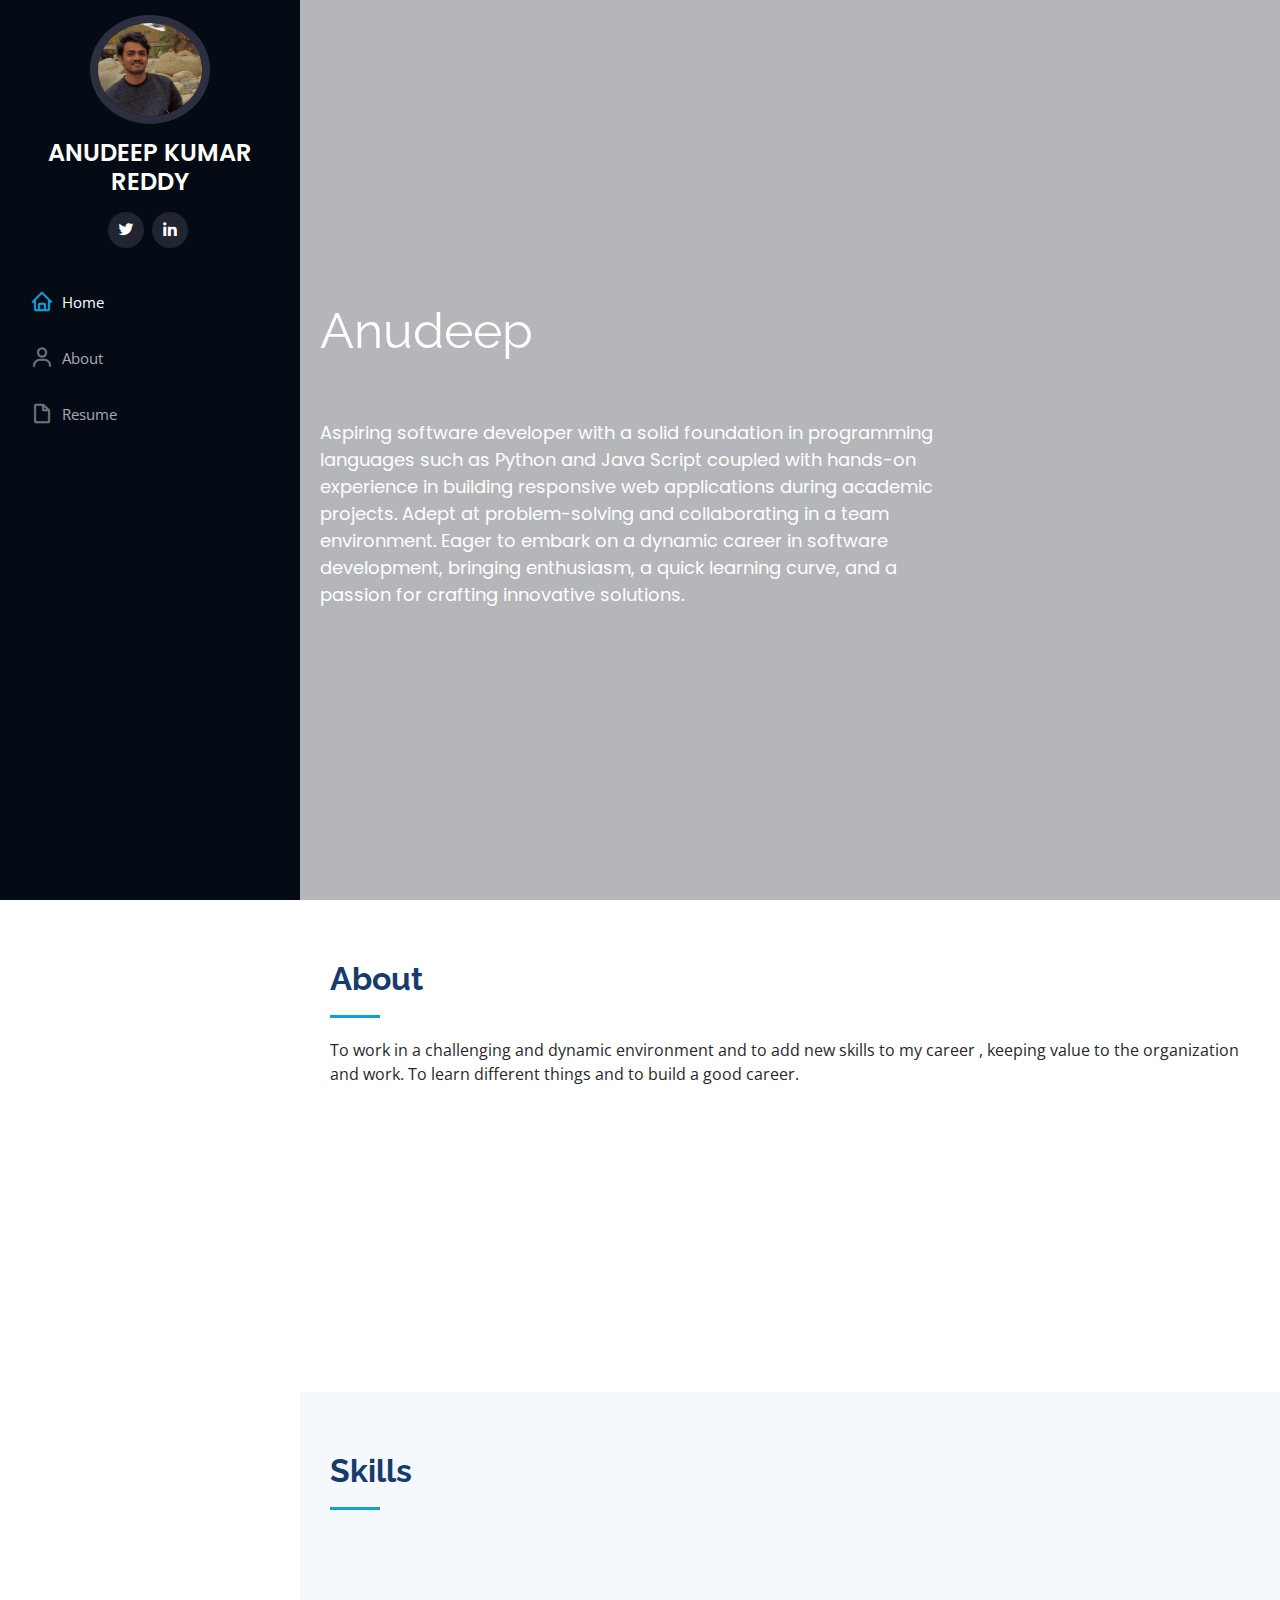
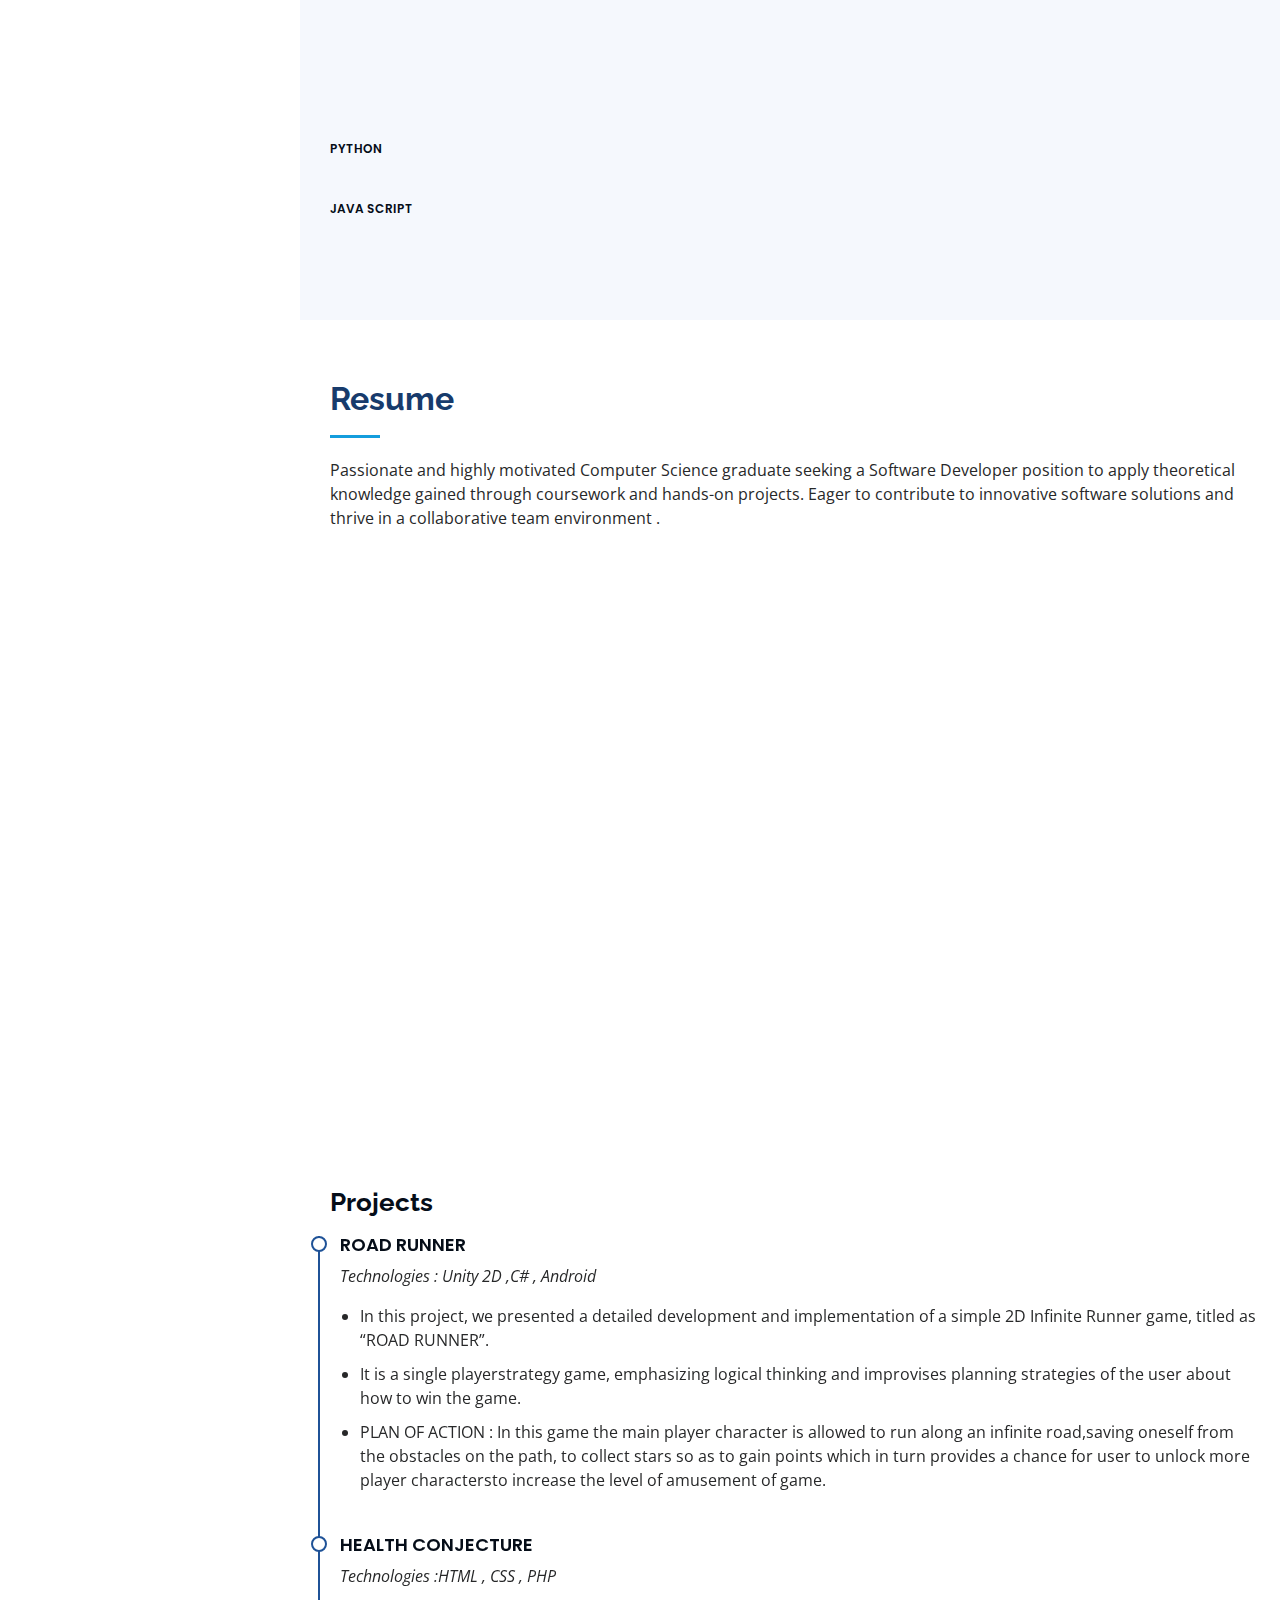
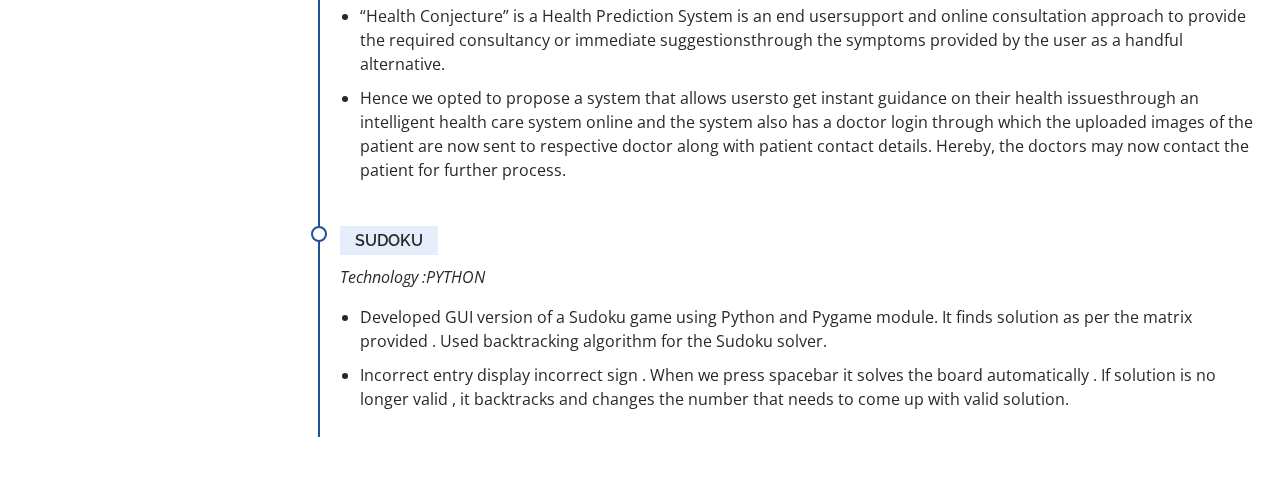
<file: index.html>
<!DOCTYPE html>
<html lang="en">

<head>
  <meta charset="utf-8">
  <meta content="width=device-width, initial-scale=1.0" name="viewport">

  <title>iPortfolio Bootstrap Template - Index</title>
  <meta content="" name="description">
  <meta content="" name="keywords">

  <!-- Favicons -->
  <link href="img/favicon.png" rel="icon">
  <link href="img/apple-touch-icon.png" rel="apple-touch-icon">

  <!-- Google Fonts -->
  <link href="https://fonts.googleapis.com/css?family=Open+Sans:300,300i,400,400i,600,600i,700,700i|Raleway:300,300i,400,400i,500,500i,600,600i,700,700i|Poppins:300,300i,400,400i,500,500i,600,600i,700,700i" rel="stylesheet">

  <!-- Vendor CSS Files -->
  <link href="assets/vendor/aos/aos.css" rel="stylesheet">
  <link href="assets/vendor/bootstrap/css/bootstrap.min.css" rel="stylesheet">
  <link href="assets/vendor/bootstrap-icons/bootstrap-icons.css" rel="stylesheet">
  <link href="assets/vendor/boxicons/css/boxicons.min.css" rel="stylesheet">
  <link href="assets/vendor/glightbox/css/glightbox.min.css" rel="stylesheet">
  <link href="assets/vendor/swiper/swiper-bundle.min.css" rel="stylesheet">

  <!-- Template Main CSS File -->
  <link href="assets/css/style.css" rel="stylesheet">

  <!-- =======================================================
  * Template Name: iPortfolio
  * Updated: Sep 18 2023 with Bootstrap v5.3.2
  * Template URL: https://bootstrapmade.com/iportfolio-bootstrap-portfolio-websites-template/
  * Author: BootstrapMade.com
  * License: https://bootstrapmade.com/license/
  ======================================================== -->
</head>

<body>

  <!-- ======= Mobile nav toggle button ======= -->
  <i class="bi bi-list mobile-nav-toggle d-xl-none"></i>

  <!-- ======= Header ======= -->
  <header id="header">
    <div class="d-flex flex-column">

      <div class="profile">
        <img src="img\profile-img.jpg" alt="" class="img-fluid rounded-circle">
        <h1 class="text-light"><a href="index.html">ANUDEEP KUMAR </a></h1>
		<h1 class="text-light"><a href="index.html">REDDY</a></h1>
        <div class="social-links mt-3 text-center">
          <a href="https://x.com/Anudeepreddy634?t=2MrnAgF4UsJMj0bCI6Qndg&s=08" class="twitter"><i class="bx bxl-twitter"></i></a>
          <!--a href="#" class="facebook"><i class="bx bxl-facebook"></i></a-->
          <!--a href="#" class="instagram"><i class="bx bxl-instagram"></i></a-->
          <!--a href="#" class="google-plus"><i class="bx bxl-skype"></i></a-->
          <a href="https://www.linkedin.com/in/anudeep-kumar-reddy-91a5b11b9?utm_source=share&utm_campaign=share_via&utm_content=profile&utm_medium=android_app" class="linkedin"><i class="bx bxl-linkedin"></i></a>
        </div>
      </div>

      <nav id="navbar" class="nav-menu navbar">
        <ul>
          <li><a href="#hero" class="nav-link scrollto active"><i class="bx bx-home"></i> <span>Home</span></a></li>
          <li><a href="#about" class="nav-link scrollto"><i class="bx bx-user"></i> <span>About</span></a></li>
          <li><a href="#resume" class="nav-link scrollto"><i class="bx bx-file-blank"></i> <span>Resume</span></a></li>
     
          
        </ul>
      </nav><!-- .nav-menu -->
    </div>
  </header><!-- End Header -->

  <!-- ======= Hero Section ======= -->
  <section id="hero" class="d-flex flex-column justify-content-center align-items-center">
    <div class="hero-container" data-aos="fade-in">
      <h1><strong>Anudeep</strong> </h1>
      <p>Aspiring software developer with a solid foundation in programming languages such as Python and Java Script coupled with hands-on experience in building responsive web applications during academic projects.
        Adept at problem-solving and collaborating in a team environment. Eager to embark on a dynamic career in software development, bringing enthusiasm, a quick learning curve, and a passion for crafting innovative solutions.</p>

    </div>
  </section><!-- End Hero -->

  <main id="main">

    <!-- ======= About Section ======= -->
    <section id="about" class="about">
      <div class="container">

        <div class="section-title">
          <h2>About</h2>
          <p>To work in a challenging and dynamic environment and to add new skills to my career , keeping value to the organization and work. To learn different things and to build a good career.</p>
        </div>

        <div class="center">
          <!--div class="col-lg-4" data-aos="fade-right">
            <img src="img\profile-img.jpg" class="img-fluid" alt="">
          </div-->
          <div class="col-lg-8 pt-4 pt-lg-0 content" data-aos="fade-left">
            <h3>Personal Details :</h3>
            
            <div class="row">
              <div class="col-lg-6">
                <ul>
                  <li><i class="bi bi-chevron-right"></i> <strong>Birthday:</strong> <span>16 JULY 2000</span></li>
		  <li><i class="bi bi-chevron-right"></i> <strong>Age:</strong> <span>23</span></li>
                  <li><i class="bi bi-chevron-right"></i> <strong>Phone:</strong> <span>+1(603) 264-2864</span></li>
                  <li><i class="bi bi-chevron-right"></i> <strong>City:</strong> <span>Manchester, NH , US</span></li>
                </ul>
              </div>
              <div class="col-lg-6">
                <ul>   
                  <li><i class="bi bi-chevron-right"></i> <strong>Degree:</strong> <span>Masters</span></li>
                  <li><i class="bi bi-chevron-right"></i> <strong>Email:</strong> <span>anudeepkumar1999@gmail.com</span></li>
                  <li><i class="bi bi-chevron-right"></i> <strong>Freelance:</strong> <span>Available</span></li>
                </ul>
              </div>
            </div>
            
          </div>
        </div>

      </div>
    </section><!-- End About Section -->

 

    <!-- ======= Skills Section ======= -->
    <section id="skills" class="skills section-bg">
      <div class="container">

        <div class="section-title">
          <h2>Skills</h2>
         
        </div>

        <div class="row skills-content">

          <div class="col-lg-6" data-aos="fade-up">

            <div class="progress">
              <span class="skill">HTML <!--i class="val">80%</i--></span>
              <!--div class="progress-bar-wrap">
                <div class="progress-bar" role="progressbar" aria-valuenow="80" aria-valuemin="0" aria-valuemax="100"></div>
              </div-->
            </div>

            <div class="progress">
              <span class="skill">CSS <!--i class="val">80%</i--></span>
              <!--div class="progress-bar-wrap">
                <div class="progress-bar" role="progressbar" aria-valuenow="80" aria-valuemin="0" aria-valuemax="100"></div>
              </div-->
            </div>
			<div class="progress">
              <span class="skill">SQL <!--i class="val">80%</i--></span>
              <!--div class="progress-bar-wrap">
                <div class="progress-bar" role="progressbar" aria-valuenow="80" aria-valuemin="0" aria-valuemax="100"></div>
              </div-->
            </div>
          </div>

          <!--div class="col-lg-6" data-aos="fade-up" data-aos-delay="100"-->

            <div class="progress">
              <span class="skill">Python <!--i class="val">80%</i--></span>
              <!--div class="progress-bar-wrap">
                <div class="progress-bar" role="progressbar" aria-valuenow="80" aria-valuemin="0" aria-valuemax="100"></div>
              </div-->
            </div>


            <div class="progress">
              <span class="skill">Java Script <!--i class="val">75%</i--></span>
              <!--div class="progress-bar-wrap">
                <div class="progress-bar" role="progressbar" aria-valuenow="75" aria-valuemin="0" aria-valuemax="100"></div>
              </div-->
            </div>



          <!--/div-->

        </div>

      </div>
    </section><!-- End Skills Section -->

    <!-- ======= Resume Section ======= -->
    <section id="resume" class="resume">
      <div class="container">

        <div class="section-title">
          <h2>Resume</h2>
          <p>Passionate and highly motivated Computer Science graduate seeking a Software Developer position to apply theoretical knowledge gained through coursework and hands-on projects. Eager to contribute to innovative software solutions and thrive in a collaborative team environment .</p>
        </div>

        <div class="row">
          <div class="col-lg-6" data-aos="fade-up">
            <h3 class="resume-title">Summary</h3>
            <div class="resume-item pb-0">
              <h4>ANUDEEP KUMAR REDDY</h4>
              <p><em>Innovtive and enthusiastic learner.I have completed internships in Python and Web Development.</em></p>
              <ul>
                <li>Manchester, NH , USA</li>
                <li>+1(603) 264-2864</li>
                <li>anudeepkumar1999@gmail.com</li>
              </ul>
            </div>

            <h3 class="resume-title">Education</h3>
            <div class="resume-item">
              <h4>Masters in Information &amp; Technology</h4>
              <h5>2023 - 2025</h5>
              <p><em>Southern New Hampshire University,NH,USA</em></p>
              
            </div>
            <div class="resume-item">
              <h4>Bachelor of Computer Science &amp; Engineering</h4>
              <h5>2017 - 2021</h5>
              <p><em>Rajeev Gandhi Memorial College Of Engineering and Technology , India</em></p>
              
            </div>
          </div>
          <!--div class="col-lg-6" data-aos="fade-up" data-aos-delay="100"-->
            <h3 class="resume-title">Projects</h3>
            <div class="resume-item">
              <h4>ROAD RUNNER</h4>
            
              <p><em>Technologies : Unity 2D ,C# , Android </em></p>
              <ul>
                <li>In this project, we presented a detailed development and implementation of a simple 2D Infinite Runner game, titled as “ROAD RUNNER”.</li>
                <li>It is a single playerstrategy game, emphasizing logical thinking and improvises planning strategies of the user about how to win the game. </li>
                <li>PLAN OF ACTION : In this game the main player character is allowed to run along an infinite road,saving oneself from the obstacles on the path, to collect stars so as to gain points which in turn provides a chance for user to unlock more player charactersto increase the level of amusement of game.</li>
                
              </ul>
            </div>
            <div class="resume-item">
              <h4>HEALTH CONJECTURE</h4>
              <p><em>Technologies :HTML , CSS , PHP</em></p>
              <ul>
                <li>“Health Conjecture” is a Health Prediction System is an end usersupport and online consultation approach to provide the required consultancy or immediate suggestionsthrough the symptoms provided by the user as a handful alternative.</li>
                <li>Hence we opted to propose a system that allows usersto get instant guidance on their health issuesthrough an intelligent health care system online and the system also has a doctor login through which the uploaded images of the patient are now sent to respective doctor along with patient contact details. Hereby, the doctors may now contact the patient for further process.</li>

              </ul>
            </div>
		    <div class="resume-item">
              <h5>SUDOKU</h5>
              <p><em>Technology :PYTHON</em></p>
              <ul>
                <li>Developed GUI version of a Sudoku game using Python and Pygame module. It finds solution as per the matrix provided . Used backtracking algorithm for the Sudoku solver.</li>
                <li>Incorrect entry display incorrect sign . When we press spacebar it solves the board automatically . If solution is no longer valid , it backtracks and changes the number that needs to come up with valid solution.</li>
              </ul>
            </div>
          <!--/div-->
        </div>

      </div>
    </section><!-- End Resume Section -->




  </main><!-- End #main -->

 

  <a href="#" class="back-to-top d-flex align-items-center justify-content-center"><i class="bi bi-arrow-up-short"></i></a>

  <!-- Vendor JS Files -->
  <script src="assets/vendor/purecounter/purecounter_vanilla.js"></script>
  <script src="assets/vendor/aos/aos.js"></script>
  <script src="assets/vendor/bootstrap/js/bootstrap.bundle.min.js"></script>
  <script src="assets/vendor/glightbox/js/glightbox.min.js"></script>
  <script src="assets/vendor/isotope-layout/isotope.pkgd.min.js"></script>
  <script src="assets/vendor/swiper/swiper-bundle.min.js"></script>
  <script src="assets/vendor/typed.js/typed.umd.js"></script>
  <script src="assets/vendor/waypoints/noframework.waypoints.js"></script>
  <script src="assets/vendor/php-email-form/validate.js"></script>

  <!-- Template Main JS File -->
  <script src="assets/js/main.js"></script>

</body>

</html>
</file>
<file: assets/css/style.css>
/**
* Template Name: iPortfolio
* Updated: Sep 18 2023 with Bootstrap v5.3.2
* Template URL: https://bootstrapmade.com/iportfolio-bootstrap-portfolio-websites-template/
* Author: BootstrapMade.com
* License: https://bootstrapmade.com/license/
*/

/*--------------------------------------------------------------
# General
--------------------------------------------------------------*/
body {
  font-family: "Open Sans", sans-serif;
  color: #272829;
}

a {
  color: #149ddd;
  text-decoration: none;
}

a:hover {
  color: #37b3ed;
  text-decoration: none;
}

h1,
h2,
h3,
h4,
h5,
h6 {
  font-family: "Raleway", sans-serif;
}

/*--------------------------------------------------------------
# Back to top button
--------------------------------------------------------------*/
.back-to-top {
  position: fixed;
  visibility: hidden;
  opacity: 0;
  right: 15px;
  bottom: 15px;
  z-index: 996;
  background: #149ddd;
  width: 40px;
  height: 40px;
  border-radius: 50px;
  transition: all 0.4s;
}

.back-to-top i {
  font-size: 28px;
  color: #fff;
  line-height: 0;
}

.back-to-top:hover {
  background: #2eafec;
  color: #fff;
}

.back-to-top.active {
  visibility: visible;
  opacity: 1;
}

/*--------------------------------------------------------------
# Header
--------------------------------------------------------------*/
#header {
  position: fixed;
  top: 0;
  left: 0;
  bottom: 0;
  width: 300px;
  transition: all ease-in-out 0.5s;
  z-index: 9997;
  transition: all 0.5s;
  padding: 0 15px;
  background: #040b14;
  overflow-y: auto;
}

#header .profile img {
  margin: 15px auto;
  display: block;
  width: 120px;
  border: 8px solid #2c2f3f;
}

#header .profile h1 {
  font-size: 24px;
  margin: 0;
  padding: 0;
  font-weight: 600;
  -moz-text-align-last: center;
  text-align-last: center;
  font-family: "Poppins", sans-serif;
}

#header .profile h1 a,
#header .profile h1 a:hover {
  color: #fff;
  text-decoration: none;
}

#header .profile .social-links a {
  font-size: 18px;
  display: inline-block;
  background: #212431;
  color: #fff;
  line-height: 1;
  padding: 8px 0;
  margin-right: 4px;
  border-radius: 50%;
  text-align: center;
  width: 36px;
  height: 36px;
  transition: 0.3s;
}

#header .profile .social-links a:hover {
  background: #149ddd;
  color: #fff;
  text-decoration: none;
}

#main {
  margin-left: 300px;
}

.container,
.container-fluid {
  padding-left: 30px;
  padding-right: 30px;
}

@media (max-width: 1199px) {
  #header {
    left: -300px;
  }

  #main {
    margin-left: 0;
  }

  .container,
  .container-fluid {
    padding-left: 12px;
    padding-right: 12px;
  }
}

/*--------------------------------------------------------------
# Navigation Menu
--------------------------------------------------------------*/
/* Desktop Navigation */
.nav-menu {
  padding: 30px 0 0 0;
}

.nav-menu * {
  margin: 0;
  padding: 0;
  list-style: none;
}

.nav-menu>ul>li {
  position: relative;
  white-space: nowrap;
}

.nav-menu a,
.nav-menu a:focus {
  display: flex;
  align-items: center;
  color: #a8a9b4;
  padding: 12px 15px;
  margin-bottom: 8px;
  transition: 0.3s;
  font-size: 15px;
}

.nav-menu a i,
.nav-menu a:focus i {
  font-size: 24px;
  padding-right: 8px;
  color: #6f7180;
}

.nav-menu a:hover,
.nav-menu .active,
.nav-menu .active:focus,
.nav-menu li:hover>a {
  text-decoration: none;
  color: #fff;
}

.nav-menu a:hover i,
.nav-menu .active i,
.nav-menu .active:focus i,
.nav-menu li:hover>a i {
  color: #149ddd;
}

/* Mobile Navigation */
.mobile-nav-toggle {
  position: fixed;
  right: 15px;
  top: 15px;
  z-index: 9998;
  border: 0;
  font-size: 24px;
  transition: all 0.4s;
  outline: none !important;
  background-color: #149ddd;
  color: #fff;
  width: 40px;
  height: 40px;
  display: inline-flex;
  align-items: center;
  justify-content: center;
  line-height: 0;
  border-radius: 50px;
  cursor: pointer;
}

.mobile-nav-active {
  overflow: hidden;
}

.mobile-nav-active #header {
  left: 0;
}

/*--------------------------------------------------------------
# Hero Section
--------------------------------------------------------------*/
#hero {
  width: 80%;
  height: 100vh;
  background: url("C:\Users\himak\Downloads\Hero_Background.jpg") top center;
  background-size: cover;
}

#hero:before {
  content: "";
  background: rgba(5, 13, 24, 0.3);
  position: absolute;
  bottom: 0;
  top: 0;
  left: 0;
  right: 0;
  z-index: 1;
}

#hero .hero-container {
  position: relative;
  z-index: 6;
  min-width: 500px;
}

#hero h1 {
  margin: 150px 180px 50px 320px;
  font-size: 50px;
  font-weight: 300;
  line-height: 76px;
  color: #fff;
}

#hero p {
  color: #fff;
  margin: 10px 80px 150px 320px;
  font-size: 18px;
  font-family: "Poppins", sans-serif;
}

#hero p span {
  color: #fff;
  padding-bottom: 4px;
  letter-spacing: 1px;
  border-bottom: 3px solid #149ddd;
}

@media (min-width: 1024px) {
  #hero {
    background-attachment: fixed;
  }
}

@media (max-width: 768px) {
  #hero h1 {
    font-size: 28px;
    line-height: 36px;
  }

  #hero h2 {
    font-size: 18px;
    line-height: 24px;
    margin-bottom: 30px;
  }
}

/*--------------------------------------------------------------
# Sections General
--------------------------------------------------------------*/
section {
  padding: 60px 0;
  overflow: hidden;
}

.section-bg {
  background: #f5f8fd;
}

.section-title {
  padding-bottom: 30px;
}

.section-title h2 {
  font-size: 32px;
  font-weight: bold;
  margin-bottom: 20px;
  padding-bottom: 20px;
  position: relative;
  color: #173b6c;
}

.section-title h2::after {
  content: "";
  position: absolute;
  display: block;
  width: 50px;
  height: 3px;
  background: #149ddd;
  bottom: 0;
  left: 0;
}

.section-title p {
  margin-bottom: 0;
}

/*--------------------------------------------------------------
# About
--------------------------------------------------------------*/
.about .content h3 {
  font-weight: 700;
  font-size: 26px;
  color: #173b6c;
}

.about .content ul {
  list-style: none;
  padding: 0;
}

.about .content ul li {
  margin-bottom: 20px;
  display: flex;
  align-items: center;
}

.about .content ul strong {
  margin-right: 10px;
}

.about .content ul i {
  font-size: 16px;
  margin-right: 5px;
  color: #149ddd;
  line-height: 0;
}

.about .content p:last-child {
  margin-bottom: 0;
}

/*--------------------------------------------------------------
# Facts
--------------------------------------------------------------*/
.facts {
  padding-bottom: 30px;
}

.facts .count-box {
  padding: 30px;
  width: 100%;
}

.facts .count-box i {
  display: block;
  font-size: 44px;
  color: #149ddd;
  float: left;
  line-height: 0;
}

.facts .count-box span {
  font-size: 48px;
  line-height: 40px;
  display: block;
  font-weight: 700;
  color: #050d18;
  margin-left: 60px;
}

.facts .count-box p {
  padding: 15px 0 0 0;
  margin: 0 0 0 60px;
  font-family: "Raleway", sans-serif;
  font-size: 14px;
  color: #122f57;
}

.facts .count-box a {
  font-weight: 600;
  display: block;
  margin-top: 20px;
  color: #122f57;
  font-size: 15px;
  font-family: "Poppins", sans-serif;
  transition: ease-in-out 0.3s;
}

.facts .count-box a:hover {
  color: #1f5297;
}

/*--------------------------------------------------------------
# Akills
--------------------------------------------------------------*/
.skills .progress {
  height: 60px;
  display: block;
  background: none;
  border-radius: 0;
}

.skills .progress .skill {
  padding: 0;
  margin: 0 0 6px 0;
  text-transform: uppercase;
  display: block;
  font-weight: 600;
  font-family: "Poppins", sans-serif;
  color: #050d18;
}

.skills .progress .skill .val {
  float: right;
  font-style: normal;
}

.skills .progress-bar-wrap {
  background: #dce8f8;
  height: 10px;
}

.skills .progress-bar {
  width: 1px;
  height: 10px;
  transition: 0.9s;
  background-color: #149ddd;
}

/*--------------------------------------------------------------
# Resume
--------------------------------------------------------------*/
.resume .resume-title {
  font-size: 26px;
  font-weight: 700;
  margin-top: 20px;
  margin-bottom: 20px;
  color: #050d18;
}

.resume .resume-item {
  padding: 0 0 20px 20px;
  margin-top: -2px;
  border-left: 2px solid #1f5297;
  position: relative;
}

.resume .resume-item h4 {
  line-height: 18px;
  font-size: 18px;
  font-weight: 600;
  text-transform: uppercase;
  font-family: "Poppins", sans-serif;
  color: #050d18;
  margin-bottom: 10px;
}

.resume .resume-item h5 {
  font-size: 16px;
  background: #e4edf9;
  padding: 5px 15px;
  display: inline-block;
  font-weight: 600;
  margin-bottom: 10px;
}

.resume .resume-item ul {
  padding-left: 20px;
}

.resume .resume-item ul li {
  padding-bottom: 10px;
}

.resume .resume-item:last-child {
  padding-bottom: 0;
}

.resume .resume-item::before {
  content: "";
  position: absolute;
  width: 16px;
  height: 16px;
  border-radius: 50px;
  left: -9px;
  top: 0;
  background: #fff;
  border: 2px solid #1f5297;
}

/*--------------------------------------------------------------
# Portfolio
--------------------------------------------------------------*/
.portfolio .portfolio-item {
  margin-bottom: 30px;
}

.portfolio #portfolio-flters {
  padding: 0;
  margin: 0 auto 35px auto;
  list-style: none;
  text-align: center;
  background: #fff;
  border-radius: 50px;
  padding: 2px 15px;
}

.portfolio #portfolio-flters li {
  cursor: pointer;
  display: inline-block;
  padding: 10px 15px 8px 15px;
  font-size: 14px;
  font-weight: 600;
  line-height: 1;
  text-transform: uppercase;
  color: #272829;
  margin-bottom: 5px;
  transition: all 0.3s ease-in-out;
}

.portfolio #portfolio-flters li:hover,
.portfolio #portfolio-flters li.filter-active {
  color: #149ddd;
}

.portfolio #portfolio-flters li:last-child {
  margin-right: 0;
}

.portfolio .portfolio-wrap {
  transition: 0.3s;
  position: relative;
  overflow: hidden;
  z-index: 1;
}

.portfolio .portfolio-wrap::before {
  content: "";
  background: rgba(255, 255, 255, 0.5);
  position: absolute;
  left: 0;
  right: 0;
  top: 0;
  bottom: 0;
  transition: all ease-in-out 0.3s;
  z-index: 2;
  opacity: 0;
}

.portfolio .portfolio-wrap .portfolio-links {
  opacity: 1;
  left: 0;
  right: 0;
  bottom: -60px;
  z-index: 3;
  position: absolute;
  transition: all ease-in-out 0.3s;
  display: flex;
  justify-content: center;
}

.portfolio .portfolio-wrap .portfolio-links a {
  color: #fff;
  font-size: 28px;
  text-align: center;
  background: rgba(20, 157, 221, 0.75);
  transition: 0.3s;
  width: 50%;
}

.portfolio .portfolio-wrap .portfolio-links a:hover {
  background: rgba(20, 157, 221, 0.95);
}

.portfolio .portfolio-wrap .portfolio-links a+a {
  border-left: 1px solid #37b3ed;
}

.portfolio .portfolio-wrap:hover::before {
  top: 0;
  left: 0;
  right: 0;
  bottom: 0;
  opacity: 1;
}

.portfolio .portfolio-wrap:hover .portfolio-links {
  opacity: 1;
  bottom: 0;
}

/*--------------------------------------------------------------
# Portfolio Details
--------------------------------------------------------------*/
.portfolio-details {
  padding-top: 40px;
}

.portfolio-details .portfolio-details-slider img {
  width: 100%;
}

.portfolio-details .portfolio-details-slider .swiper-pagination {
  margin-top: 20px;
  position: relative;
}

.portfolio-details .portfolio-details-slider .swiper-pagination .swiper-pagination-bullet {
  width: 12px;
  height: 12px;
  background-color: #fff;
  opacity: 1;
  border: 1px solid #149ddd;
}

.portfolio-details .portfolio-details-slider .swiper-pagination .swiper-pagination-bullet-active {
  background-color: #149ddd;
}

.portfolio-details .portfolio-info {
  padding: 30px;
  box-shadow: 0px 0 30px rgba(5, 13, 24, 0.08);
}

.portfolio-details .portfolio-info h3 {
  font-size: 22px;
  font-weight: 700;
  margin-bottom: 20px;
  padding-bottom: 20px;
  border-bottom: 1px solid #eee;
}

.portfolio-details .portfolio-info ul {
  list-style: none;
  padding: 0;
  font-size: 15px;
}

.portfolio-details .portfolio-info ul li+li {
  margin-top: 10px;
}

.portfolio-details .portfolio-description {
  padding-top: 30px;
}

.portfolio-details .portfolio-description h2 {
  font-size: 26px;
  font-weight: 700;
  margin-bottom: 20px;
}

.portfolio-details .portfolio-description p {
  padding: 0;
}

/*--------------------------------------------------------------
# Services
--------------------------------------------------------------*/
.services .icon-box {
  margin-bottom: 20px;
}

.services .icon {
  float: left;
  display: flex;
  align-items: center;
  justify-content: center;
  width: 54px;
  height: 54px;
  background: #149ddd;
  border-radius: 50%;
  transition: 0.5s;
  border: 1px solid #149ddd;
}

.services .icon i {
  color: #fff;
  font-size: 24px;
  line-height: 0;
}

.services .icon-box:hover .icon {
  background: #fff;
}

.services .icon-box:hover .icon i {
  color: #149ddd;
}

.services .title {
  margin-left: 80px;
  font-weight: 700;
  margin-bottom: 15px;
  font-size: 18px;
}

.services .title a {
  color: #343a40;
}

.services .title a:hover {
  color: #149ddd;
}

.services .description {
  margin-left: 80px;
  line-height: 24px;
  font-size: 14px;
}

/*--------------------------------------------------------------
# Testimonials
--------------------------------------------------------------*/
.testimonials .testimonials-carousel,
.testimonials .testimonials-slider {
  overflow: hidden;
}

.testimonials .testimonial-item {
  box-sizing: content-box;
  text-align: center;
  min-height: 320px;
}

.testimonials .testimonial-item .testimonial-img {
  width: 90px;
  border-radius: 50%;
  margin: 0 auto;
}

.testimonials .testimonial-item h3 {
  font-size: 18px;
  font-weight: bold;
  margin: 10px 0 5px 0;
  color: #111;
}

.testimonials .testimonial-item h4 {
  font-size: 14px;
  color: #999;
  margin: 0;
}

.testimonials .testimonial-item .quote-icon-left,
.testimonials .testimonial-item .quote-icon-right {
  color: #c3e8fa;
  font-size: 26px;
}

.testimonials .testimonial-item .quote-icon-left {
  display: inline-block;
  left: -5px;
  position: relative;
}

.testimonials .testimonial-item .quote-icon-right {
  display: inline-block;
  right: -5px;
  position: relative;
  top: 10px;
}

.testimonials .testimonial-item p {
  font-style: italic;
  margin: 0 15px 15px 15px;
  padding: 20px;
  background: #fff;
  position: relative;
  margin-bottom: 35px;
  border-radius: 6px;
  box-shadow: 0px 2px 15px rgba(0, 0, 0, 0.1);
}

.testimonials .testimonial-item p::after {
  content: "";
  width: 0;
  height: 0;
  border-top: 20px solid #fff;
  border-right: 20px solid transparent;
  border-left: 20px solid transparent;
  position: absolute;
  bottom: -20px;
  left: calc(50% - 20px);
}

.testimonials .swiper-pagination {
  margin-top: 20px;
  position: relative;
}

.testimonials .swiper-pagination .swiper-pagination-bullet {
  width: 12px;
  height: 12px;
  background-color: #fff;
  opacity: 1;
  border: 1px solid #149ddd;
}

.testimonials .swiper-pagination .swiper-pagination-bullet-active {
  background-color: #149ddd;
}

/*--------------------------------------------------------------
# Contact
--------------------------------------------------------------*/
.contact {
  padding-bottom: 130px;
}

.contact .info {
  padding: 30px;
  background: #fff;
  width: 100%;
  box-shadow: 0 0 24px 0 rgba(0, 0, 0, 0.12);
}

.contact .info i {
  font-size: 20px;
  color: #149ddd;
  float: left;
  width: 44px;
  height: 44px;
  background: #dff3fc;
  display: flex;
  justify-content: center;
  align-items: center;
  border-radius: 50px;
  transition: all 0.3s ease-in-out;
}

.contact .info h4 {
  padding: 0 0 0 60px;
  font-size: 22px;
  font-weight: 600;
  margin-bottom: 5px;
  color: #050d18;
}

.contact .info p {
  padding: 0 0 10px 60px;
  margin-bottom: 20px;
  font-size: 14px;
  color: #173b6c;
}

.contact .info .email p {
  padding-top: 5px;
}

.contact .info .social-links {
  padding-left: 60px;
}

.contact .info .social-links a {
  font-size: 18px;
  display: inline-block;
  background: #333;
  color: #fff;
  line-height: 1;
  padding: 8px 0;
  border-radius: 50%;
  text-align: center;
  width: 36px;
  height: 36px;
  transition: 0.3s;
  margin-right: 10px;
}

.contact .info .social-links a:hover {
  background: #149ddd;
  color: #fff;
}

.contact .info .email:hover i,
.contact .info .address:hover i,
.contact .info .phone:hover i {
  background: #149ddd;
  color: #fff;
}

.contact .php-email-form {
  width: 100%;
  padding: 30px;
  background: #fff;
  box-shadow: 0 0 24px 0 rgba(0, 0, 0, 0.12);
}

.contact .php-email-form .form-group {
  padding-bottom: 8px;
}

.contact .php-email-form .validate {
  display: none;
  color: red;
  margin: 0 0 15px 0;
  font-weight: 400;
  font-size: 13px;
}

.contact .php-email-form .error-message {
  display: none;
  color: #fff;
  background: #ed3c0d;
  text-align: left;
  padding: 15px;
  font-weight: 600;
}

.contact .php-email-form .error-message br+br {
  margin-top: 25px;
}

.contact .php-email-form .sent-message {
  display: none;
  color: #fff;
  background: #18d26e;
  text-align: center;
  padding: 15px;
  font-weight: 600;
}

.contact .php-email-form .loading {
  display: none;
  background: #fff;
  text-align: center;
  padding: 15px;
}

.contact .php-email-form .loading:before {
  content: "";
  display: inline-block;
  border-radius: 50%;
  width: 24px;
  height: 24px;
  margin: 0 10px -6px 0;
  border: 3px solid #18d26e;
  border-top-color: #eee;
  animation: animate-loading 1s linear infinite;
}

.contact .php-email-form .form-group {
  margin-bottom: 15px;
}

.contact .php-email-form label {
  padding-bottom: 8px;
}

.contact .php-email-form input,
.contact .php-email-form textarea {
  border-radius: 0;
  box-shadow: none;
  font-size: 14px;
}

.contact .php-email-form input {
  height: 44px;
}

.contact .php-email-form textarea {
  padding: 10px 15px;
}

.contact .php-email-form button[type=submit] {
  background: #149ddd;
  border: 0;
  padding: 10px 24px;
  color: #fff;
  transition: 0.4s;
  border-radius: 4px;
}

.contact .php-email-form button[type=submit]:hover {
  background: #37b3ed;
}

@keyframes animate-loading {
  0% {
    transform: rotate(0deg);
  }

  100% {
    transform: rotate(360deg);
  }
}

/*--------------------------------------------------------------
# Breadcrumbs
--------------------------------------------------------------*/
.breadcrumbs {
  padding: 20px 0;
  background: #f9f9f9;
}

.breadcrumbs h2 {
  font-size: 26px;
  font-weight: 300;
}

.breadcrumbs ol {
  display: flex;
  flex-wrap: wrap;
  list-style: none;
  padding: 0;
  margin: 0;
  font-size: 15px;
}

.breadcrumbs ol li+li {
  padding-left: 10px;
}

.breadcrumbs ol li+li::before {
  display: inline-block;
  padding-right: 10px;
  color: #0e2442;
  content: "/";
}

@media (max-width: 768px) {
  .breadcrumbs .d-flex {
    display: block !important;
  }

  .breadcrumbs ol {
    display: block;
  }

  .breadcrumbs ol li {
    display: inline-block;
  }
}

/*--------------------------------------------------------------
# Footer
--------------------------------------------------------------*/
#footer {
  padding: 15px;
  color: #f4f6fd;
  font-size: 14px;
  position: fixed;
  left: 0;
  bottom: 0;
  width: 300px;
  z-index: 9999;
  background: #040b14;
}

#footer .copyright {
  text-align: center;
}

#footer .credits {
  padding-top: 5px;
  text-align: center;
  font-size: 13px;
  color: #eaebf0;
}

@media (max-width: 1199px) {
  #footer {
    position: static;
    width: auto;
    padding-right: 20px 15px;
  }
}
</file>
